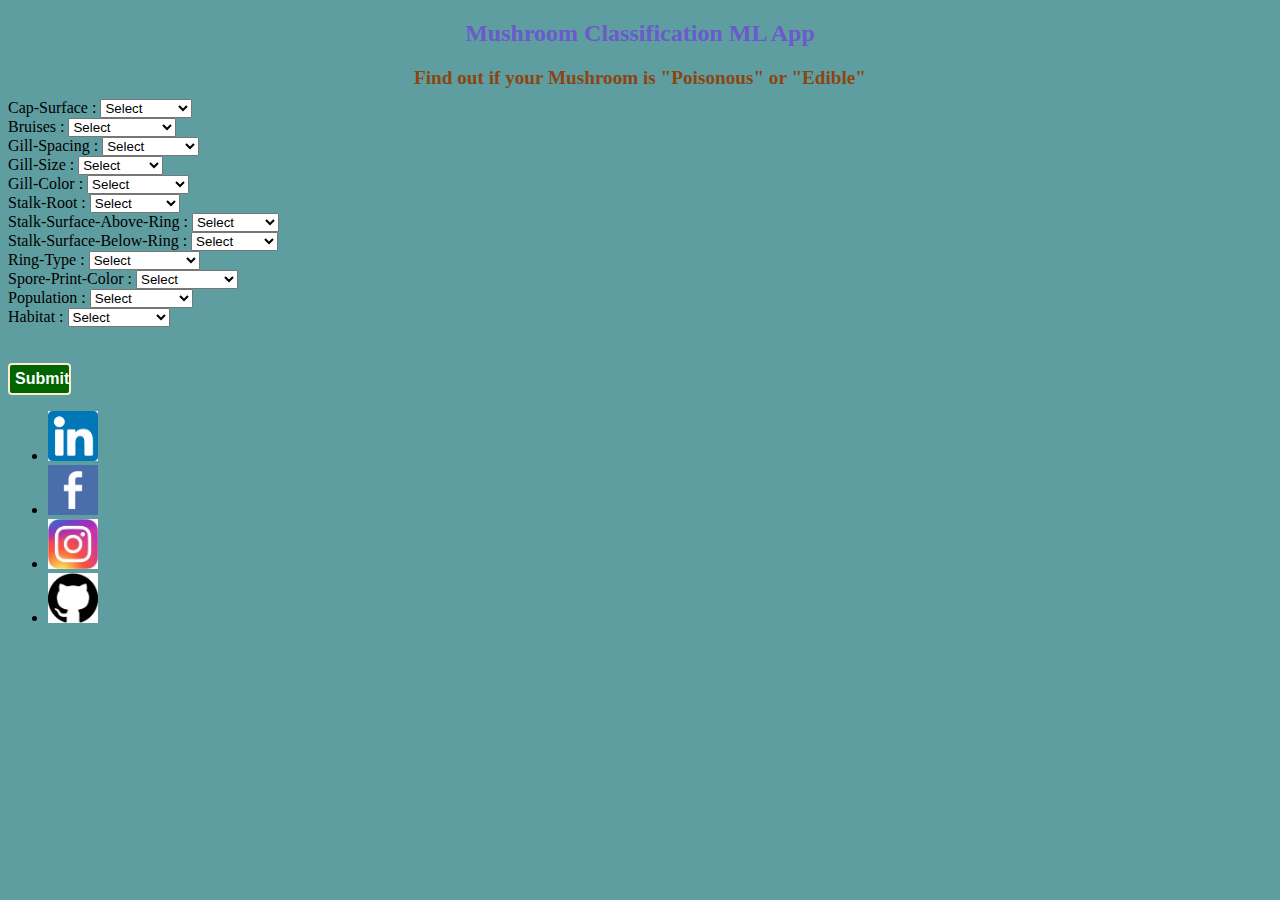
<file: templates/index.html>
<!DOCTYPE html>
<html lang="en">

<head>
    <meta charset="UTF-8">
    <meta http-equiv="X-UA-Compatible" content="IE=edge">
    <meta name="viewport" content="width=device-width, initial-scale=1.0">
    <title>Mushroom Classification</title>
    <link rel="stylesheet" href="static/css/style.css">
</head>

<body>
    <div class="title">
        <h2>Mushroom Classification ML App</h2>
    </div>
    <div class="subtitle">
        <h3>Find out if your Mushroom is "Poisonous" or "Edible"</h3>
    </div>
    <div class="var">
        <form action="/result" method="post">
            <div class="var1">
                <label for="Cap-Surface">Cap-Surface :</label>
                <select id="Cap-Surface" name="Cap-Surface">
                    <option value="0">Select</option>
                    <option value="0.950643">Scaly - y</option>
                    <option value="0.138035">Smooth - s</option>
                    <option value="-1.487180">Fibrous - f</option>
                    <option value="-0.674572">Grooves - g</option>
                </select>
            </div>
            <div class="var1">
                <label for="Bruises">Bruises :</label>
                <select name="Bruises" id="Bruises">
                    <option value="0">Select</option>
                    <option value="-0.844940">No Bruises - f</option>
                    <option value="1.183516">Yes Bruises - t</option>
                </select>
            </div>
            <div class="var1">
                <label for="Gill-Spacing">Gill-Spacing :</label>
                <select name="Gill-Spacing" id="Gill-Spacing">
                    <option value="0"> Select</option>
                    <option value="-0.4388642">Close - c</option>
                    <option value="2.278612">Crowded - w</option>
                </select>
            </div>
            <div class="var1">
                <label for="Gill-Size">Gill-Size :</label>
                <select name="Gill-Size" id="Gill-Size">
                    <option value="0">Select</option>
                    <option value="-0.663902">Broad - b</option>
                    <option value="1.506246">Narrow - n</option>
                </select>
            </div>
            <div class="var1">
                <label for="Gill-Color">Gill-Color :</label>
                <select name="Gill-Color" id="Gill-Color">
                    <option value="0">Select</option>
                    <option value="-1.360273">Buff - b</option>
                    <option value="0.608073">Pink - p</option>
                    <option value="1.451650">White - w</option>
                    <option value="0.045689">Brown - b</option>
                    <option value="-0.797888">Gray - g</option>
                    <option value="-0.516696">Chocolate - h</option>
                    <option value="1.170458">Purple - u</option>
                    <option value="-0.235504">Black - k</option>
                    <option value="-1.079081">Red - e</option>
                    <option value="1.732843">Yellow - y</option>
                    <option value="0.326881">Orange - o</option>
                    <option value="0.889266">Green - r</option>
                </select>
            </div>
            <div class="var1">
                <label for="Stalk-Root">Stalk-Root :</label>
                <select name="Stalk-Root" id="Stalk-Root">
                    <option value="0">Select</option>
                    <option value="-0.506699">Bulbous - b</option>
                    <option value="1.968104">Equal - e</option>
                    <option value="0.730702">Club - c</option>
                    <option value="3.205505">Rooted - r</option>
                </select>
            </div>
            <div class="var1">
                <label for="Stalk-Surface-Above-Ring">Stalk-Surface-Above-Ring :</label>
                <select name="Stalk-Surface-Above-Ring" id="Stalk-Surface-Above-Ring">
                    <option value="0">Select</option>
                    <option value="0.684699">Smooth - s</option>
                    <option value="-0.923578">Silky - k</option>
                    <option value="-2.531854">Fibrous - f</option>
                    <option value="2.292975">Scaly - y</option>
                </select>
            </div>
            <div class="var1">
                <label for="Stalk-Surface-Below-Ring">Stalk-Surface-Below-Ring :</label>
                <select name="Stalk-Surface-Below-Ring" id="Stalk-Surface-Below-Ring">
                    <option value="0">Select</option>
                    <option value="0.587742">Smooth - s</option>
                    <option value="-0.889614">Silky - k</option>
                    <option value="-2.366969">Fibrous - f</option>
                    <option value="2.065097">Scaly - y</option>
                </select>
            </div>
            <div class="var1">
                <label for="Ring-Type">Ring-Type :</label>
                <select name="Ring-Type" id="Ring-Type">
                    <option value="0">Select</option>
                    <option value="0.952434">Pendant - p</option>
                    <option value="-1.265060">Evanescent - e</option>
                    <option value="-0.156313">Large - l</option>
                    <option value="-0.710686">Flaring - f</option>
                    <option value="0.398061">None - n</option>
                </select>
            </div>
            <div class="var1">
                <label for="Spore-Print-Color">Spore-Print-Color :</label>
                <select name="Spore-Print-Color" id="Spore-Print-Color">
                    <option value="0">Select</option>
                    <option value="1.427139">White - w</option>
                    <option value="-0.253406">Brown - n</option>
                    <option value="-0.673542">Black - k</option>
                    <option value="-1.093678">Chocolate - h</option>
                    <option value="0.586867">Green - r</option>
                    <option value="0.166731">Purple - u</option>
                    <option value="-1.513814">Orange - o</option>
                    <option value="1.847276">Yellow - y</option>
                    <option value="1.007003">Buff - b</option>
                </select>
            </div>
            <div class="var1">
                <label for="Population">Population :</label>
                <select name="Population" id="Population">
                    <option value="0">Select</option>
                    <option value="0.281707">Several - v</option>
                    <option value="1.074519">Solitary - y</option>
                    <option value="-0.511106">Scattered - s</option>
                    <option value="-1.303918">Numerous - n</option>
                    <option value="-2.889542">Abundant - a</option>
                    <option value="-2.096730">Clustered - c</option>
                </select>
            </div>
            <div class="var1">
                <label for="Habitat">Habitat :</label>
                <select name="Habitat" id="Habitat">
                    <option value="0">Select</option>
                    <option value="-0.874755">Woods - d</option>
                    <option value="-0.292191">Grasses - g</option>
                    <option value="1.455504">Paths - p</option>
                    <option value="0.290374">Leaves - l</option>
                    <option value="2.038068">Urban - u</option>
                    <option value="0.872939">Meadows - m</option>
                    <option value="2.620633">Waste - w</option>
                </select>
            </div>
            <br>
            <br>
            <input type="submit" value="Submit">
        </form>        
    </div>
    <footer>
        <nav>
            <ul>
                <li><a href="https://www.linkedin.com/in/akshay-p-paunikar/"><img src="/static/linkedin.png" width="50px" alt="No Image"></a></li>
                <li><a href="https://www.facebook.com/akshay.paunikar.12"><img src="/static/facebook.png" height="50px" alt="No Image"></a></li>
                <li><a href="https://www.instagram.com/akshaypaunikar/"><img src="/static/instagram.jfif" height="50px" alt="No Image"></a></li>
                <li><a href="https://github.com/Akshay-Paunikar"><img src="/static/github.png" height="50px" alt="No Image"></a></li>
            </ul>
        </nav>
    </footer>
</body>

</html>
</file>
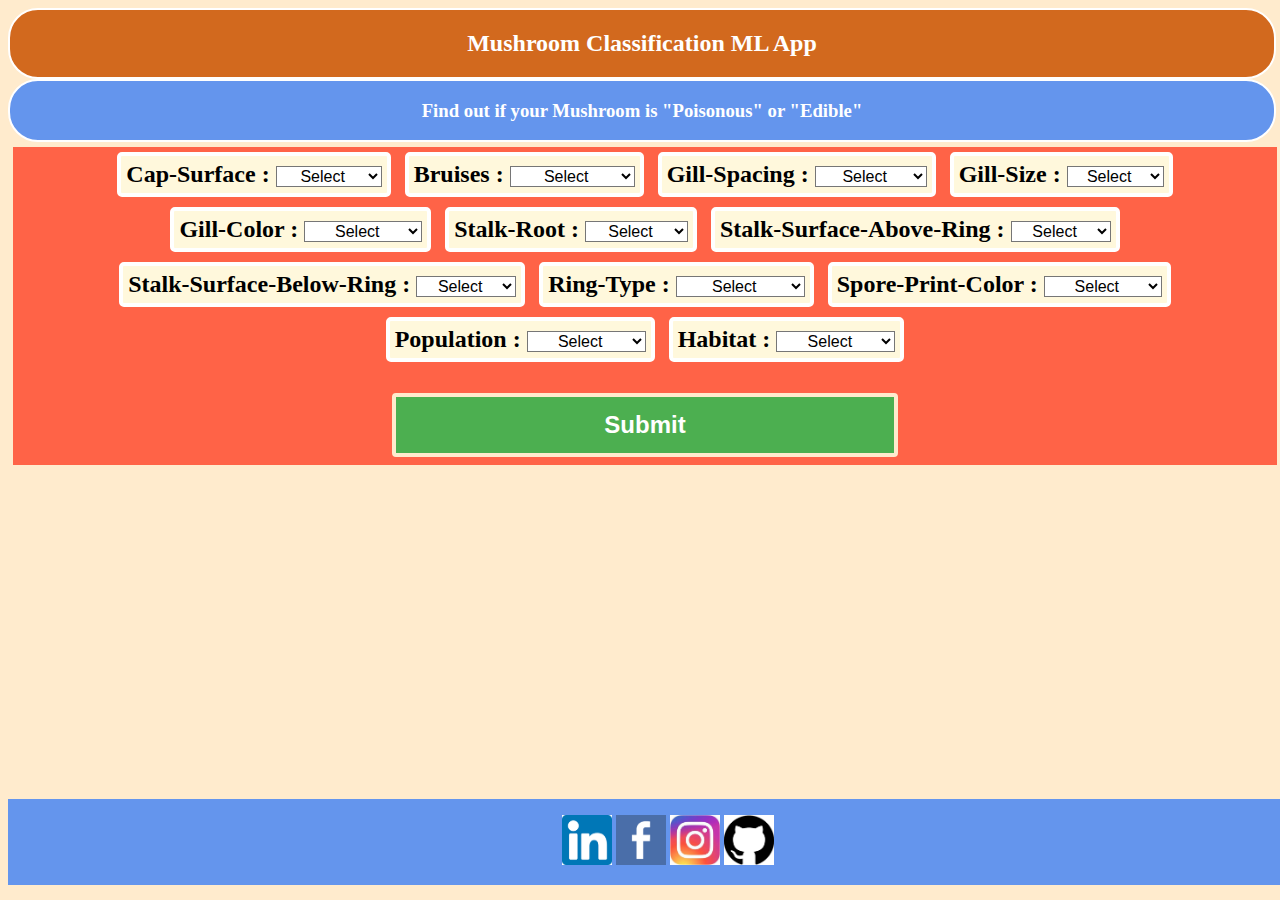
<file: Initial_Project/templates/index.html>
<!DOCTYPE html>
<html lang="en">

<head>
    <meta charset="UTF-8">
    <meta http-equiv="X-UA-Compatible" content="IE=edge">
    <meta name="viewport" content="width=device-width, initial-scale=1.0">
    <title>Mushroom Classification</title>
    <link rel="stylesheet" href="static/css/style.css">
</head>

<body>
    <div class="title">
        <h2>Mushroom Classification ML App</h2>
    </div>
    <div class="subtitle">
        <h3>Find out if your Mushroom is "Poisonous" or "Edible"</h3>
    </div>
    <div class="var">
        <form action="/result" method="post">
            <div class="var1">
                <label for="Cap-Surface">Cap-Surface :</label>
                <select id="Cap-Surface" name="Cap-Surface">
                    <option value="0">Select</option>
                    <option value="0.950643">Scaly - y</option>
                    <option value="0.138035">Smooth - s</option>
                    <option value="-1.487180">Fibrous - f</option>
                    <option value="-0.674572">Grooves - g</option>
                </select>
            </div>
            <div class="var1">
                <label for="Bruises">Bruises :</label>
                <select name="Bruises" id="Bruises">
                    <option value="0">Select</option>
                    <option value="-0.844940">No Bruises - f</option>
                    <option value="1.183516">Yes Bruises - t</option>
                </select>
            </div>
            <div class="var1">
                <label for="Gill-Spacing">Gill-Spacing :</label>
                <select name="Gill-Spacing" id="Gill-Spacing">
                    <option value="0"> Select</option>
                    <option value="-0.4388642">Close - c</option>
                    <option value="2.278612">Crowded - w</option>
                </select>
            </div>
            <div class="var1">
                <label for="Gill-Size">Gill-Size :</label>
                <select name="Gill-Size" id="Gill-Size">
                    <option value="0">Select</option>
                    <option value="-0.663902">Broad - b</option>
                    <option value="1.506246">Narrow - n</option>
                </select>
            </div>
            <div class="var1">
                <label for="Gill-Color">Gill-Color :</label>
                <select name="Gill-Color" id="Gill-Color">
                    <option value="0">Select</option>
                    <option value="-1.360273">Buff - b</option>
                    <option value="0.608073">Pink - p</option>
                    <option value="1.451650">White - w</option>
                    <option value="0.045689">Brown - b</option>
                    <option value="-0.797888">Gray - g</option>
                    <option value="-0.516696">Chocolate - h</option>
                    <option value="1.170458">Purple - u</option>
                    <option value="-0.235504">Black - k</option>
                    <option value="-1.079081">Red - e</option>
                    <option value="1.732843">Yellow - y</option>
                    <option value="0.326881">Orange - o</option>
                    <option value="0.889266">Green - r</option>
                </select>
            </div>
            <div class="var1">
                <label for="Stalk-Root">Stalk-Root :</label>
                <select name="Stalk-Root" id="Stalk-Root">
                    <option value="0">Select</option>
                    <option value="-0.506699">Bulbous - b</option>
                    <option value="1.968104">Equal - e</option>
                    <option value="0.730702">Club - c</option>
                    <option value="3.205505">Rooted - r</option>
                </select>
            </div>
            <div class="var1">
                <label for="Stalk-Surface-Above-Ring">Stalk-Surface-Above-Ring :</label>
                <select name="Stalk-Surface-Above-Ring" id="Stalk-Surface-Above-Ring">
                    <option value="0">Select</option>
                    <option value="0.684699">Smooth - s</option>
                    <option value="-0.923578">Silky - k</option>
                    <option value="-2.531854">Fibrous - f</option>
                    <option value="2.292975">Scaly - y</option>
                </select>
            </div>
            <div class="var1">
                <label for="Stalk-Surface-Below-Ring">Stalk-Surface-Below-Ring :</label>
                <select name="Stalk-Surface-Below-Ring" id="Stalk-Surface-Below-Ring">
                    <option value="0">Select</option>
                    <option value="0.587742">Smooth - s</option>
                    <option value="-0.889614">Silky - k</option>
                    <option value="-2.366969">Fibrous - f</option>
                    <option value="2.065097">Scaly - y</option>
                </select>
            </div>
            <div class="var1">
                <label for="Ring-Type">Ring-Type :</label>
                <select name="Ring-Type" id="Ring-Type">
                    <option value="0">Select</option>
                    <option value="0.952434">Pendant - p</option>
                    <option value="-1.265060">Evanescent - e</option>
                    <option value="-0.156313">Large - l</option>
                    <option value="-0.710686">Flaring - f</option>
                    <option value="0.398061">None - n</option>
                </select>
            </div>
            <div class="var1">
                <label for="Spore-Print-Color">Spore-Print-Color :</label>
                <select name="Spore-Print-Color" id="Spore-Print-Color">
                    <option value="0">Select</option>
                    <option value="1.427139">White - w</option>
                    <option value="-0.253406">Brown - n</option>
                    <option value="-0.673542">Black - k</option>
                    <option value="-1.093678">Chocolate - h</option>
                    <option value="0.586867">Green - r</option>
                    <option value="0.166731">Purple - u</option>
                    <option value="-1.513814">Orange - o</option>
                    <option value="1.847276">Yellow - y</option>
                    <option value="1.007003">Buff - b</option>
                </select>
            </div>
            <div class="var1">
                <label for="Population">Population :</label>
                <select name="Population" id="Population">
                    <option value="0">Select</option>
                    <option value="0.281707">Several - v</option>
                    <option value="1.074519">Solitary - y</option>
                    <option value="-0.511106">Scattered - s</option>
                    <option value="-1.303918">Numerous - n</option>
                    <option value="-2.889542">Abundant - a</option>
                    <option value="-2.096730">Clustered - c</option>
                </select>
            </div>
            <div class="var1">
                <label for="Habitat">Habitat :</label>
                <select name="Habitat" id="Habitat">
                    <option value="0">Select</option>
                    <option value="-0.874755">Woods - d</option>
                    <option value="-0.292191">Grasses - g</option>
                    <option value="1.455504">Paths - p</option>
                    <option value="0.290374">Leaves - l</option>
                    <option value="2.038068">Urban - u</option>
                    <option value="0.872939">Meadows - m</option>
                    <option value="2.620633">Waste - w</option>
                </select>
            </div>
            <br>
            <br>
            <input type="submit" value="Submit">
        </form>        
    </div>
    <footer>
        <nav>
            <ul>
                <li><a href="https://www.linkedin.com/in/akshay-p-paunikar/"><img src="/static/linkedin.png" width="50px" alt="No Image"></a></li>
                <li><a href="https://www.facebook.com/akshay.paunikar.12"><img src="/static/facebook.png" height="50px" alt="No Image"></a></li>
                <li><a href="https://www.instagram.com/akshaypaunikar/"><img src="/static/instagram.jfif" height="50px" alt="No Image"></a></li>
                <li><a href="https://github.com/Akshay-Paunikar"><img src="/static/github.png" height="50px" alt="No Image"></a></li>
            </ul>
        </nav>
    </footer>
</body>

</html>
</file>
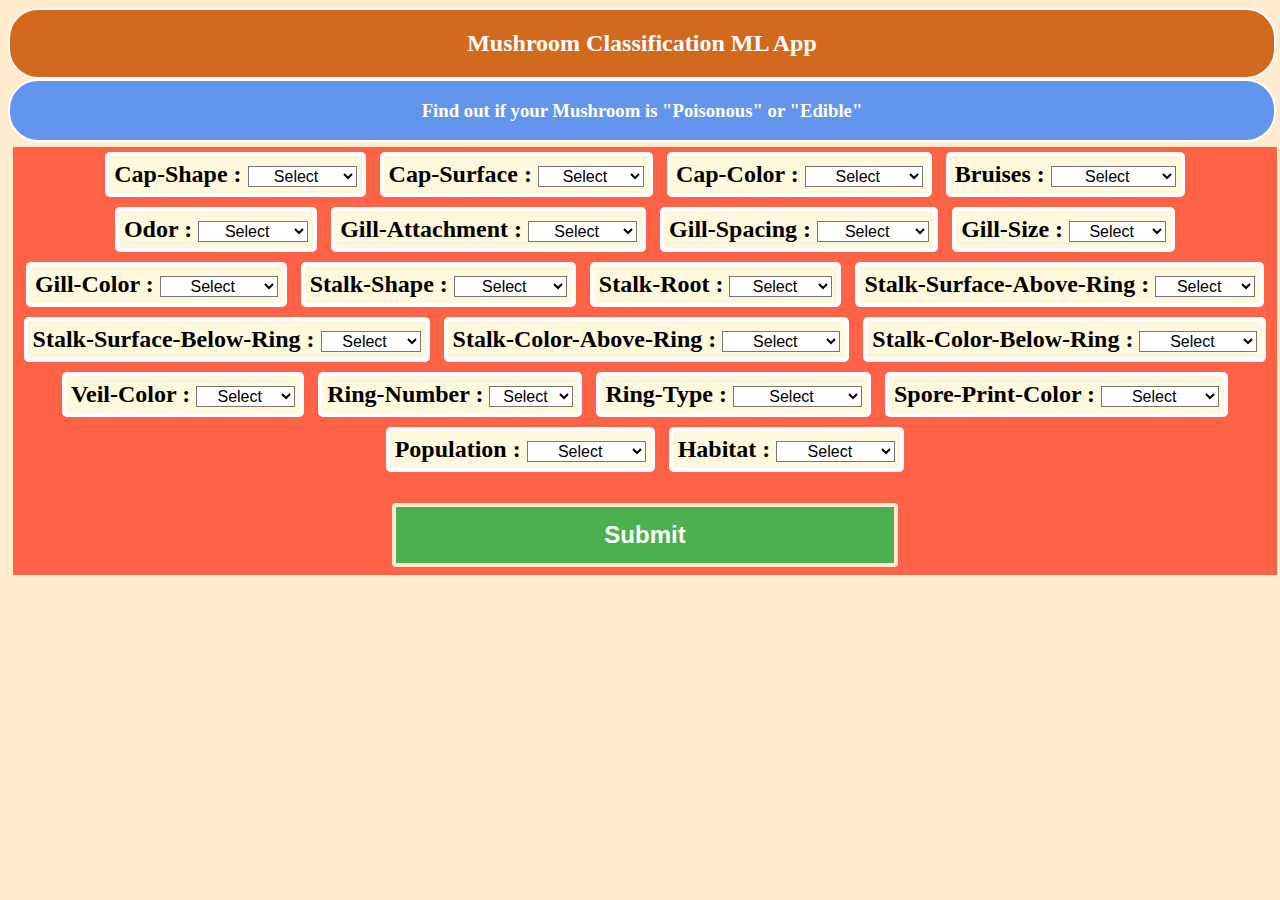
<file: Mushroom_Classification/templates/index.html>
<!DOCTYPE html>
<html lang="en">

<head>
    <meta charset="UTF-8">
    <meta http-equiv="X-UA-Compatible" content="IE=edge">
    <meta name="viewport" content="width=device-width, initial-scale=1.0">
    <title>Mushroom Classification</title>
    <link rel="stylesheet" href="static/css/style.css">
</head>

<body>
    <div class="title">
        <h2>Mushroom Classification ML App</h2>
    </div>
    <div class="subtitle">
        <h3>Find out if your Mushroom is "Poisonous" or "Edible"</h3>
    </div>
    <div class="var">
        <form action="/result" method="post">
            <div class="var1">
                <label for="Cap-Shape">Cap-Shape :</label>
                <select id="Cap-Shape" name="Cap-Shape">
                    <option value="0">Select</option>
                    <option value="1.029712">Convex - x</option>
                    <option value="-0.840343">Flat - f</option>
                    <option value="-0.216992">Knobbed - k</option>
                    <option value="-2.087047">Bell - b</option>
                    <option value="0.406360">Sunken - s</option>
                    <option value="-1.463695">Conical - c</option>
                </select>
            </div>
            <div class="var1">
                <label for="Cap-Surface">Cap-Surface :</label>
                <select id="Cap-Surface" name="Cap-Surface">
                    <option value="0">Select</option>
                    <option value="0.953270">Scaly - y</option>
                    <option value="0.140128">Smooth - s</option>
                    <option value="-1.486157">Fibrous - f</option>
                    <option value="-0.673015">Grooves - g</option>
                </select>
            </div>
            <div class="var1">
                <label for="Cap-Color">Cap-Color :</label>
                <select id="Cap-Color" name=" Cap-Color">
                    <option value="0">Select</option>
                    <option value="-0.198250">Brown - n</option>
                    <option value="-0.591075">Gray - g</option>
                    <option value="-0.983899">Red - e</option>
                    <option value="1.765874">Yellow - y</option>
                    <option value="1.373049">White - w</option>
                    <option value="-1.769549">Buff - b</option>
                    <option value="0.194575">Pink - p</option>
                    <option value="-1.376724">Cinnamon - c</option>
                    <option value="0.980225">Purple - u</option>
                    <option value="0.587400">Green - r</option>
                </select>
            </div>
            <div class="var1">
                <label for="Bruises">Bruises :</label>
                <select name="Bruises" id="Bruises">
                    <option value="0">Select</option>
                    <option value="-0.843230">No Bruises - f</option>
                    <option value="1.185917">Yes Bruises - t</option>
                </select>
            </div>
            <div class="var1">
                <label for="Odor">Odor :</label>
                <select name="Odor" id="Odor">
                    <option value="0">Select</option>
                    <option value="0.406562">None - n</option>
                    <option value="-1.019565">Foul - f</option>
                    <option value="1.832689">Fishy - y</option>
                    <option value="1.357313">Spicy - s</option>
                    <option value="-1.970316">Almond - a</option>
                    <option value="-0.544189">Anise - l</option>
                    <option value="0.881938">Pungent - p</option>
                    <option value="-1.494941">Creosote - c</option>
                    <option value="-0.068814">Musty - m</option>
                </select>
            </div>
            <div class="var1">
                <label for="Gill-Attachment">Gill-Attachment :</label>
                <select name="Gill-Attachment" id="Gill-Attachment">
                    <option value="0"> Select</option>
                    <option value="0.162896">Free -f</option>
                    <option value="-6.138869">Attached - a</option>
                </select>
            </div>
            <div class="var1">
                <label for="Gill-Spacing">Gill-Spacing :</label>
                <select name="Gill-Spacing" id="Gill-Spacing">
                    <option value="0"> Select</option>
                    <option value="-0.438864">Close - c</option>
                    <option value="2.278612">Crowded - w</option>
                </select>
            </div>
            <div class="var1">
                <label for="Gill-Size">Gill-Size :</label>
                <select name="Gill-Size" id="Gill-Size">
                    <option value="0">Select</option>
                    <option value="-0.669038">Broad - b</option>
                    <option value="1.494683">Narrow - n</option>
                </select>
            </div>
            <div class="var1">
                <label for="Gill-Color">Gill-Color :</label>
                <select name="Gill-Color" id="Gill-Color">
                    <option value="0">Select</option>
                    <option value="-1.358896">Buff - b</option>
                    <option value="0.618426">Pink - p</option>
                    <option value="1.465850">White - w</option>
                    <option value="0.053477">Brown - b</option>
                    <option value="-0.793947">Gray - g</option>
                    <option value="-0.511472">Chocolate - h</option>
                    <option value="1.183375">Purple - u</option>
                    <option value="-0.228998">Black - k</option>
                    <option value="-1.076422">Red - e</option>
                    <option value="1.748325">Yellow - y</option>
                    <option value="0.335951">Orange - o</option>
                    <option value="0.900901">Green - r</option>
                </select>
            </div>
            <div class="var1">
                <label for="Stalk-Shape">Stalk-Shape :</label>
                <select name="Stalk-Shape" id="Stalk-Shape">
                    <option value="0">Select</option>
                    <option value="0.873511">Tapering - t</option>
                    <option value="-1.144806">Enlarging - e</option>
                </select>
            </div>
            <div class="var1">
                <label for="Stalk-Root">Stalk-Root :</label>
                <select name="Stalk-Root" id="Stalk-Root">
                    <option value="0">Select</option>
                    <option value="-0.510790">Bulbous - b</option>
                    <option value="1.950454">Equal - e</option>
                    <option value="0.719832">Club - c</option>
                    <option value="3.181075">Rooted - r</option>
                </select>
            </div>
            <div class="var1">
                <label for="Stalk-Surface-Above-Ring">Stalk-Surface-Above-Ring :</label>
                <select name="Stalk-Surface-Above-Ring" id="Stalk-Surface-Above-Ring">
                    <option value="0">Select</option>
                    <option value="0.683778">Smooth - s</option>
                    <option value="-0.925437">Silky - k</option>
                    <option value="-2.534652">Fibrous - f</option>
                    <option value="2.292993">Scaly - y</option>
                </select>
            </div>
            <div class="var1">
                <label for="Stalk-Surface-Below-Ring">Stalk-Surface-Below-Ring :</label>
                <select name="Stalk-Surface-Below-Ring" id="Stalk-Surface-Below-Ring">
                    <option value="0">Select</option>
                    <option value="0.586385">Smooth - s</option>
                    <option value="-0.893053">Silky - k</option>
                    <option value="-2.372490">Fibrous - f</option>
                    <option value="2.065822">Scaly - y</option>
                </select>
            </div>
            <div class="var1">
                <label for="Stalk-Color-Above-Ring">Stalk-Color-Above-Ring :</label>
                <select name="Stalk-Color-Above-Ring" id="Stalk-Color-Above-Ring">
                    <option value="0">Select</option>
                    <option value="0.622441">White - w</option>
                    <option value="0.096577">Pink - p</option>
                    <option value="-1.481017">Gray - g</option>
                    <option value="-0.955152">Brown - n</option>
                    <option value="-3.058611">Buff - b</option>
                    <option value="-0.429288">Orange - o</option>
                    <option value="-2.006882">Red - e</option>
                    <option value="-2.532746">Cinnamon - c</option>
                    <option value="1.148306">Yellow - y</option>
                </select>
            </div>
            <div class="var1">
                <label for="Stalk-Color-Below-Ring">Stalk-Color-Below-Ring :</label>
                <select name="Stalk-Color-Below-Ring" id="Stalk-Color-Below-Ring">
                    <option value="0">Select</option>
                    <option value="0.631991">White - w</option>
                    <option value="0.107655">Pink - p</option>
                    <option value="-1.465353">Gray - g</option>
                    <option value="-0.941017">Brown - n</option>
                    <option value="-3.038361">Buff - b</option>
                    <option value="-0.416681">Orange - o</option>
                    <option value="-1.989689">Red - e</option>
                    <option value="-2.514025">Cinnamon - c</option>
                    <option value="1.156327">Yellow - y</option>
                </select>
            </div>
            <div class="var1">
                <label for="Veil-Color">Veil-Color :</label>
                <select name="Veil-Color" id="Veil-Color">
                    <option value="0">Select</option>
                    <option value="0.142037">White - w</option>
                    <option value="-8.100146">Brown - n</option>
                    <option value="-3.979055">Orange - o</option>
                    <option value="4.263128">Yellow - y</option>
                </select>
            </div>
            <div class="var1">
                <label for="Ring-Number">Ring-Number :</label>
                <select name="Ring-Number" id="Ring-Number">
                    <option value="0">Select</option>
                    <option value="-0.256132">One - o</option>
                    <option value="3.433255">Two - t</option>
                    <option value="-3.945519">None - n</option>
                </select>
            </div>
            <div class="var1">
                <label for="Ring-Type">Ring-Type :</label>
                <select name="Ring-Type" id="Ring-Type">
                    <option value="0">Select</option>
                    <option value="0.948081">Pendant - p</option>
                    <option value="-1.272216">Evanescent - e</option>
                    <option value="-0.162067">Large - l</option>
                    <option value="-0.717142">Flaring - f</option>
                    <option value="0.393007">None - n</option>
                </select>
            </div>
            <div class="var1">
                <label for="Spore-Print-Color">Spore-Print-Color :</label>
                <select name="Spore-Print-Color" id="Spore-Print-Color">
                    <option value="0">Select</option>
                    <option value="1.428426">White - w</option>
                    <option value="-0.250471">Brown - n</option>
                    <option value="-0.670195">Black - k</option>
                    <option value="-1.089919">Chocolate - h</option>
                    <option value="0.588978">Green - r</option>
                    <option value="1.008702">Purple - u</option>
                    <option value="0.169254">Orange - o</option>
                    <option value="1.848151">Yellow - y</option>
                    <option value="-1.509643">Buff - b</option>
                </select>
            </div>
            <div class="var1">
                <label for="Population">Population :</label>
                <select name="Population" id="Population">
                    <option value="0">Select</option>
                    <option value="0.284330">Several - v</option>
                    <option value="1.083049">Solitary - y</option>
                    <option value="-0.514389">Scattered - s</option>
                    <option value="-1.313108">Numerous - n</option>
                    <option value="-2.910546">Abundant - a</option>
                    <option value="-2.111827">Clustered - c</option>
                </select>
            </div>
            <div class="var1">
                <label for="Habitat">Habitat :</label>
                <select name="Habitat" id="Habitat">
                    <option value="0">Select</option>
                    <option value="-0.877169">Woods - d</option>
                    <option value="-0.295730">Grasses - g</option>
                    <option value="1.448589">Paths - p</option>
                    <option value="0.285710">Leaves - l</option>
                    <option value="2.030028">Urban - u</option>
                    <option value="0.867149">Meadows - m</option>
                    <option value="2.611468">Waste - w</option>
                </select>
            </div>
            <br>
            <br>
            <input type="submit" value="Submit">
        </form>
    </div>
</body>

</html>
</file>
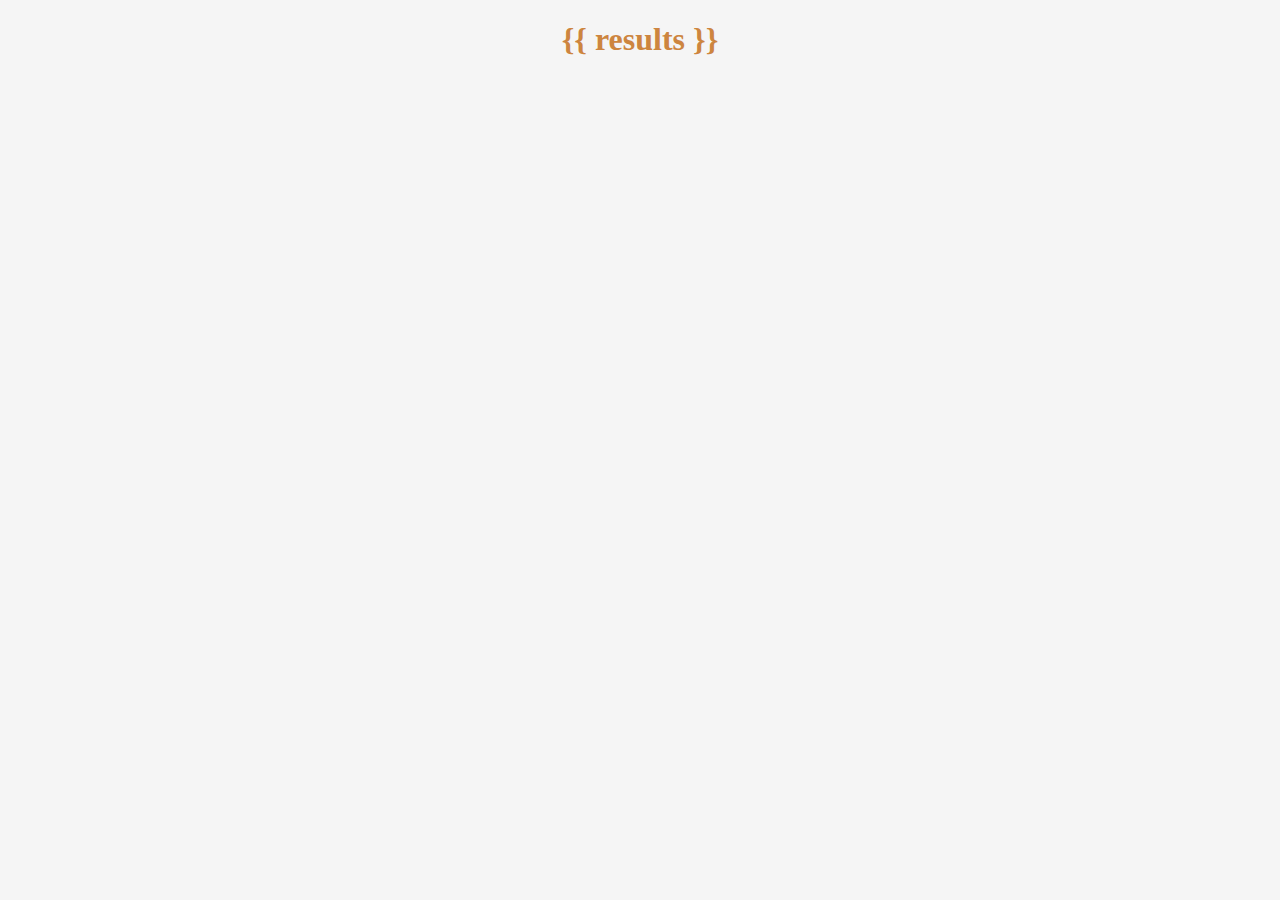
<file: Initial_Project/templates/result.html>
<!DOCTYPE html>
<html lang="en">

<head>
    <meta charset="UTF-8">
    <meta http-equiv="X-UA-Compatible" content="IE=edge">
    <meta name="viewport" content="width=device-width, initial-scale=1.0">
    <title>Prediction Results</title>
    <style>
        body{
            background-color: whitesmoke;
            color: peru;
        }
        h1{
            font-size: xx-large;
            font-weight: bold;
            font-family: 'Times New Roman', Times, serif;
            text-align: center;
        }
    </style>
</head>

<body>
    <h1>{{ results }}</h1>
</body>

</html>
</file>
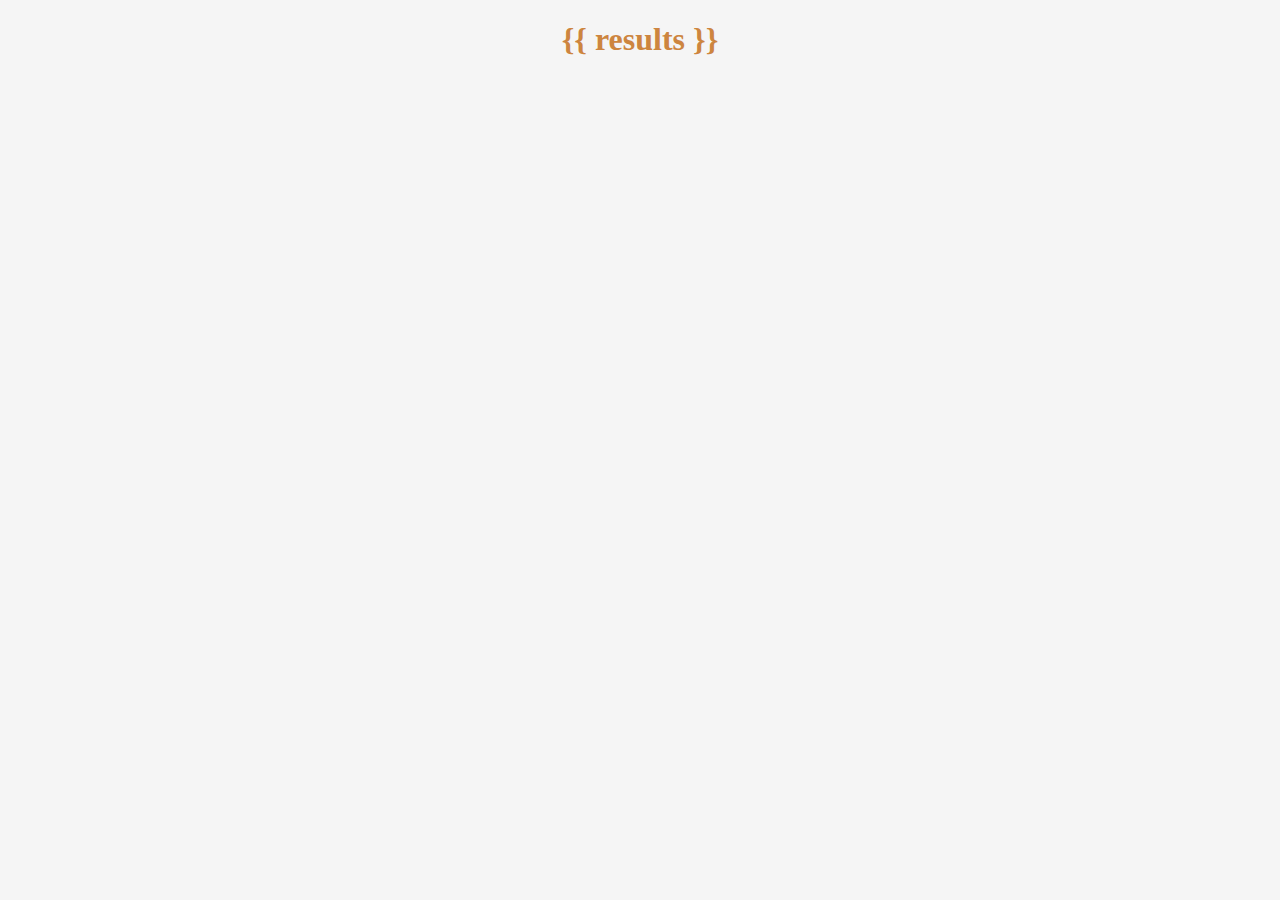
<file: Mushroom_Classification/templates/result.html>
<!DOCTYPE html>
<html lang="en">

<head>
    <meta charset="UTF-8">
    <meta http-equiv="X-UA-Compatible" content="IE=edge">
    <meta name="viewport" content="width=device-width, initial-scale=1.0">
    <title>Prediction Results</title>
    <style>
        body{
            background-color: whitesmoke;
            color: peru;
        }
        h1{
            font-size: xx-large;
            font-weight: bold;
            font-family: 'Times New Roman', Times, serif;
            text-align: center;
        }
    </style>
</head>

<body>
    <h1>{{ results }}</h1>
</body>

</html>
</file>
<file: templates/static/css/style.css>
body{
    background-color:cadetblue;
}

h1{
    color: brown;
    text-align: center;
}

h2{
    color:slateblue;
    text-align: center;
    font-family: cursive;    
}

h3{
    color: saddlebrown;
    text-align: center;
    font-family: cursive;
    margin: 10px;
    font-size: larger;
}

.mc-1{
    background-color:burlywood;
    display: flexbox;
    font-size:medium;
    font-weight: bold;
    margin: auto;
    padding: 5px;
    border: 2px solid white;
    border-radius: 3px;
    width:20%;
    height:auto;
    justify-items: center;
    text-align: center;
}

.button{
    width: auto;
    font-size:large;
    font-weight: bold;
    text-align: center;
    background-color:darkolivegreen;
    color:white;
    padding: 5px 5px;
    margin: 5px;
    border: 4px solid blanchedalmond;
    border-radius: 4px;
    cursor:pointer;
    align-items: center;
}

input[type=submit] {
    width: 5%;
    font-size: medium;
    font-weight: bold;
    text-align: center;
    background-color:darkgreen;
    color:white;
    padding: 5px 5px;
    margin: auto;
    border: 2px solid blanchedalmond;
    border-radius: 4px;
    cursor:pointer;
    align-items: center;
}

input.form-control:placeholder-shown{
    /* white-space: nowrap; */
    text-overflow: clip;
    width:50%;
    text-align: center;
}
</file>
<file: Initial_Project/templates/static/css/style.css>
body{
    background-color: blanchedalmond;
}

.title{
    display: flex;
    width: 100%;
    height: auto;
    background-color: chocolate;
    color: white;
    border: 2px solid white;
    border-radius: 30px;
    justify-content: center;
    align-items: center;
    text-align: center;
}

.subtitle{
    display: flex;
    width: 100%;
    height: auto;
    background-color: cornflowerblue;
    color: white;
    border: 2px solid white;
    border-radius: 30px;
    justify-content: center;
    align-items: center;
    text-align: center;
}

.var{
    display: flex;
    background-color: tomato;
    width: 100%;
    height: auto;
    justify-content: space-evenly;
    align-items: center;
    text-align: center;
    margin: 5px;
}

.var1{
    display: inline-block;
    background-color: cornsilk;
    font-size: x-large;
    font-weight: bold;
    margin: 5px;
    padding: 5px;
    border: 4px solid white;
    border-radius: 5px;
}

input[type=text], select{
    width: auto;
    font-size: medium;
    text-align: center;
    background-color: white;
    color: black;
}

input[type=submit] {
    width: 40%;
    font-size:x-large;
    font-weight: bold;
    text-align: center;
    background-color: #4CAF50;
    color:white;
    padding: 14px 20px;
    margin: 8px 0;
    border: 4px solid blanchedalmond;
    border-radius: 4px;
    cursor:pointer;
    align-items: center;
}

footer{
    position: fixed;
    bottom: 15px;
    list-style: none;
    width: 100%;
    background-color: cornflowerblue;
    text-align: center;
}


ul li{
    display: inline;
}
</file>
<file: Mushroom_Classification/templates/static/css/style.css>
body{
    background-color: blanchedalmond;
}

.title{
    display: flex;
    width: 100%;
    height: auto;
    background-color: chocolate;
    color: white;
    border: 2px solid white;
    border-radius: 30px;
    justify-content: center;
    align-items: center;
    text-align: center;
}

.subtitle{
    display: flex;
    width: 100%;
    height: auto;
    background-color: cornflowerblue;
    color: white;
    border: 2px solid white;
    border-radius: 30px;
    justify-content: center;
    align-items: center;
    text-align: center;
}

.var{
    display: flex;
    background-color: tomato;
    width: 100%;
    height: auto;
    justify-content: space-evenly;
    align-items: center;
    text-align: center;
    margin: 5px;
}

.var1{
    display: inline-block;
    background-color: cornsilk;
    font-size: x-large;
    font-weight: bold;
    margin: 5px;
    padding: 5px;
    border: 4px solid white;
    border-radius: 5px;
}

input[type=text], select{
    width: auto;
    font-size: medium;
    text-align: center;
    background-color: white;
    color: black;
}

input[type=submit] {
    width: 40%;
    font-size:x-large;
    font-weight: bold;
    text-align: center;
    background-color: #4CAF50;
    color:white;
    padding: 14px 20px;
    margin: 8px 0;
    border: 4px solid blanchedalmond;
    border-radius: 4px;
    cursor:pointer;
    align-items: center;
}
</file>
